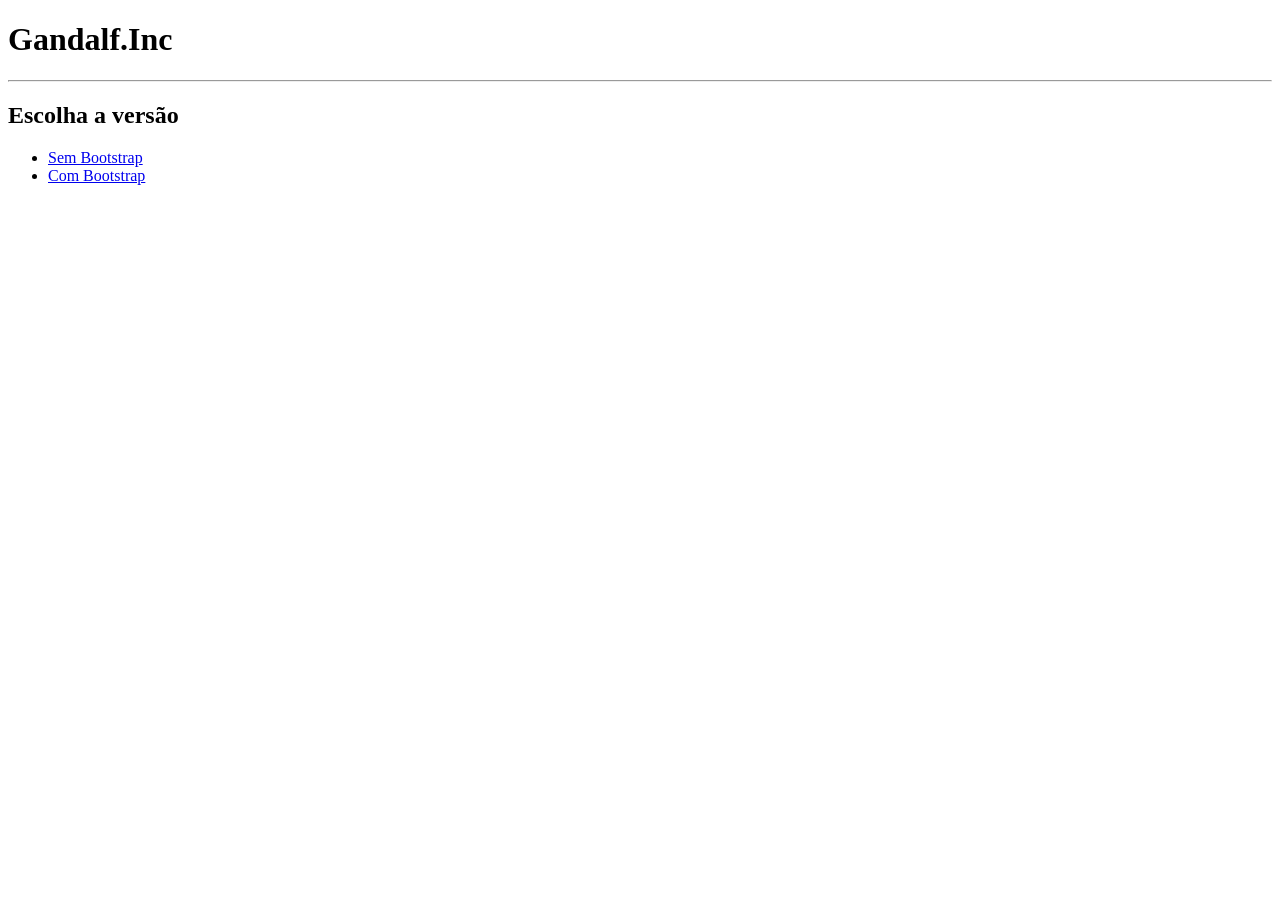
<file: Projeto03/src/Gandalf.BackOffice/Gandalf.BackOffice/Index.html>
﻿<!DOCTYPE html>
<html>
<head>
    <meta charset="utf-8" />
    <title></title>
</head>
<body>
    <h1>Gandalf.Inc</h1>
    <hr />
    <h2>Escolha a versão</h2>
    <ul>
        <li><a href="WithoutBootstrap/index.html">Sem Bootstrap</a></li>
        <li><a href="Bootstrap/index.html">Com Bootstrap</a></li>
    </ul>
</body>
</html>
</file>
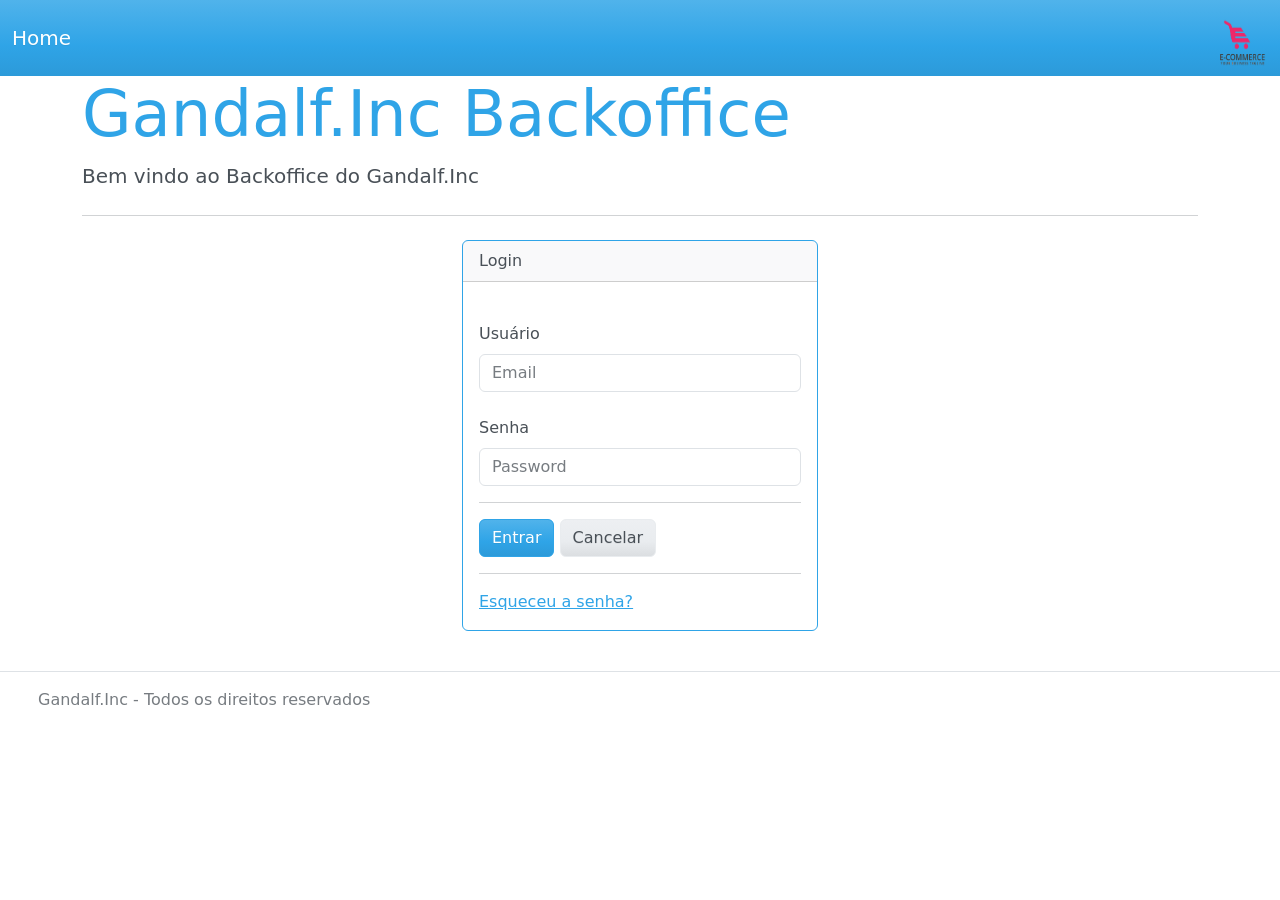
<file: Projeto03/src/Gandalf.BackOffice/Gandalf.BackOffice/Bootstrap/index.html>
﻿<html>
<head>
    <title>Gandalf.Inc - Home</title>
    <link href="../css/bootstrap.min.css" rel="stylesheet" />
    <link href="../css/geral.css" rel="stylesheet" />
    <script src="../script/geral.js"></script>
</head>
<body>


    <nav class="navbar navbar-expand-lg bg-primary" data-bs-theme="dark">
        <div class="container-fluid">
            <a class="navbar-brand" href="#" data-unsp-sanitized="clean">Home</a>

            <div class="collapse navbar-collapse" id="navbarColor01">
                <ul class="navbar-nav me-auto">
                  
                </ul>

                <span class="d-flex">
                    <img src="../img/logo.png" class="logo logoBootstrap" alt="Logo do Gandalf.Inc" />
                </span>
            </div>
        </div>
    </nav>


    <main class="container">

        <div class="jumbotron">
            <h1 class="display-3" data-unsp-sanitized="clean">Gandalf.Inc Backoffice</h1>
            <p class="lead">Bem vindo ao Backoffice do Gandalf.Inc</p>
            <hr class="my-4">
        </div>

        <div class="row">
            <div class="col-md-4 offset-md-4">
                <form>
                    <div class="card border-primary mb-3">
                        <div class="card-header">Login</div>
                        <div class="card-body">
                            <div class="form-group">
                                <label class="form-label mt-4" for="txtUsuario">Usuário</label>
                                <input type="text" class="form-control" id="txtUsuario" placeholder="Email">
                            </div>
                            <div class="form-group">
                                <label class="form-label mt-4" for="txtSenha">Senha</label>
                                <input type="password" class="form-control" id="txtSenha" placeholder="Password">
                            </div>
                            <hr />
                            <div>
                                <input type="button" class="btn btn-primary" onclick="ValidarUsuario()" id="btnEntrar" name="btnEntrar" value="Entrar" />
                                <input type="button" class="btn btn-secondary" id="btnCancelar" name="btnCancelar" value="Cancelar" />
                            </div>
                            <hr />
                            <div>
                                <span>
                                    <a href="#">Esqueceu a senha?</a>
                                </span>
                            </div>
                        </div>
                    </div>
                </form>
            </div>
        </div>
    </main>

    <footer class="d-flex flex-wrap justify-content-between align-items-center py-3 my-4 border-top align-bottom">
        <div class="col-md-4 d-flex align-items-center">
            <a href="/" class="mb-3 me-2 mb-md-0 text-muted text-decoration-none lh-1" data-unsp-sanitized="clean">
                <svg class="bi" width="30" height="24"><use xlink:href="#bootstrap"></use></svg>
            </a>
            <span class="mb-3 mb-md-0 text-muted">Gandalf.Inc - Todos os direitos reservados</span>
        </div>

        <ul class="nav col-md-4 justify-content-end list-unstyled d-flex">
            <li class="ms-3"><a class="text-muted" href="#" data-unsp-sanitized="clean"><svg class="bi" width="24" height="24"><use xlink:href="#twitter"></use></svg></a></li>
            <li class="ms-3"><a class="text-muted" href="#" data-unsp-sanitized="clean"><svg class="bi" width="24" height="24"><use xlink:href="#instagram"></use></svg></a></li>
            <li class="ms-3"><a class="text-muted" href="#" data-unsp-sanitized="clean"><svg class="bi" width="24" height="24"><use xlink:href="#facebook"></use></svg></a></li>
        </ul>
    </footer>

</body>
</html>
</file>
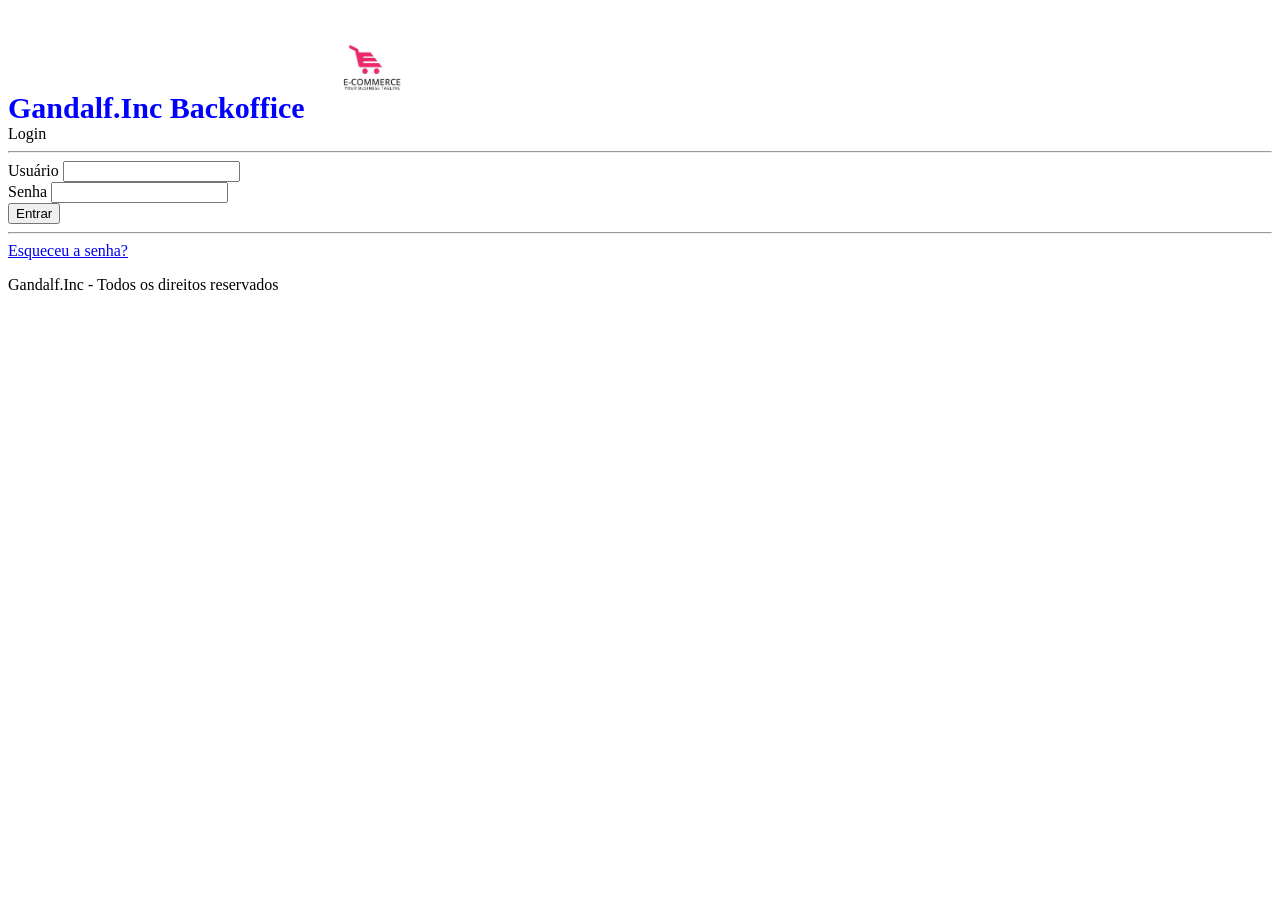
<file: Projeto03/src/Gandalf.BackOffice/Gandalf.BackOffice/WithoutBootstrap/index.html>
﻿<html>
<head>
    <title>Gandalf.Inc - Home</title>
    <link href="../css/geral.css" rel="stylesheet" />
    <script src="../script/geral.js"></script>
</head>
<body>
    <nav>
        <div>
            <span class="titulo">
                Gandalf.Inc Backoffice
            </span>
            <span>
                <img src="../img/logo.jpg" class="logo" alt="Logo do Gandalf.Inc" />
            </span>
        </div>
    </nav>

    <main>
        <form>
            <div class="login">
                <span class="Sign In">
                    Login
                </span>
                <hr />
                <div>
                    <span>
                        <label for="txtUsuario">Usuário</label>
                    </span>
                    <span>
                        <input type="text" id="txtUsuario" name="txtUsuario" />
                    </span>
                </div>
                <div>
                    <span>
                        <label for="txtSenha">Senha</label>
                    </span>
                    <span>
                        <input type="password" id="txtSenha" name="txtSenha" />
                    </span>
                </div>
                <div>
                    <span>
                        <input type="button" onclick="ValidarUsuario()" id="btnEntrar" name="btnEntrar" value="Entrar" />
                    </span>
                </div>
                <hr />
                <div>
                    <span>
                        <a href="#">Esqueceu a senha?</a>
                    </span>
                </div>
            </div>
        </form>
    </main>

    <footer>
        Gandalf.Inc - Todos os direitos reservados
    </footer>
</body>
</html>
</file>
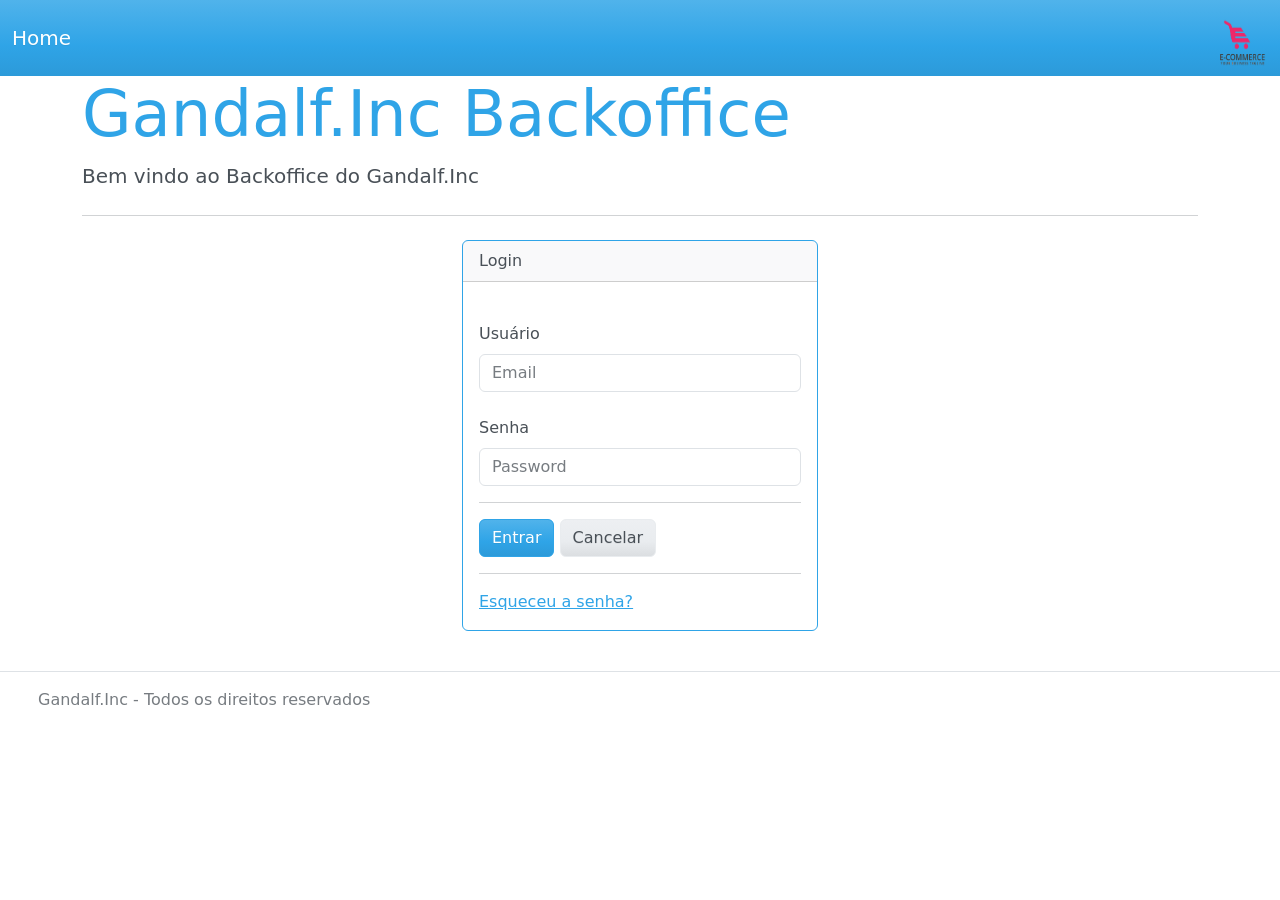
<file: Projeto03/src/Gandalf.BackOffice/Gandalf.BackOffice/Bootstrap/clientes.html>
﻿<html>
<head>
    <title>Gandalf.Inc - Home</title>
    <link href="../css/geral.css" rel="stylesheet" />
    <link href="../css/bootstrap.min.css" rel="stylesheet" />
    <link href="../css/cdn.datatables.net_1.13.5_css_jquery.dataTables.css" rel="stylesheet" />

    <script src="../script/gstatic.com_charts_loader.js"></script>
    <script src="../script/code.jquery.com_jquery-3.7.0.min.js"></script>
    <script src="../script/cdn.datatables.net_1.13.5_js_jquery.dataTables.js"></script>


    <!--Usando CDN-->
    <!--<link href="https://bootswatch.com/5/sandstone/bootstrap.min.css" rel="stylesheet" />-->
    <!--<script type="text/javascript" src="https://www.gstatic.com/charts/loader.js"></script>-->
    <!--<script type="text/javascript" src="https://code.jquery.com/jquery-3.7.0.min.js"></script>-->
    <!--<link rel="stylesheet" href="https://cdn.datatables.net/1.13.5/css/jquery.dataTables.css" />-->
    <!--<script src="https://cdn.datatables.net/1.13.5/js/jquery.dataTables.js"></script>-->

    <script src="../script/geral.js"></script>
</head>
<body>
    <script>
        UsuarioLogado();
    </script>

    <nav class="navbar navbar-expand-lg bg-primary" data-bs-theme="dark">
        <div class="container-fluid">
            <a class="navbar-brand" href="dashboard.html" data-unsp-sanitized="clean">Home</a>

            <div class="collapse navbar-collapse" id="navbarColor01">
                <ul class="navbar-nav me-auto">
                    <li class="nav-item">
                        <a class="nav-link" href="#" data-unsp-sanitized="clean">Clientes</a>
                    </li>
                    <li class="nav-item">
                        <a class="nav-link" href="#" data-unsp-sanitized="clean">Produtos</a>
                    </li>
                    <li class="nav-item">
                        <a class="nav-link" href="#" data-unsp-sanitized="clean">Categorias</a>
                    </li>
                    <li class="nav-item">
                        <a class="nav-link" href="#" data-unsp-sanitized="clean">Pedidos</a>
                    </li>
                    <li class="nav-item">
                        <a class="nav-link" href="#" data-unsp-sanitized="clean">Estoques</a>
                    </li>
                    <li class="nav-item">
                        <a class="nav-link" href="#" data-unsp-sanitized="clean">Lojas</a>
                    </li>
                    <li class="nav-item">
                        <a class="nav-link" href="#" data-unsp-sanitized="clean">Usuários</a>
                    </li>
                </ul>

                <span class="d-flex">
                    <img src="../img/logo.png" class="logo logoBootstrap" alt="Logo do Gandalf.Inc" />
                </span>
            </div>
        </div>
    </nav>


    <main class="container">

        <div class="jumbotron">
            <h1 class="display-3" data-unsp-sanitized="clean">Gandalf.Inc Backoffice</h1>
            <p class="lead">Listagem de Clientes</p>
            <hr class="my-4">
        </div>


        <div class="row">
            <div class="col-md-12">
                <div class="small-box bg-light" id="tabelaCliente">
                    <table id="tblClientes" class="table table-hover">
                        <tbody>
                            <tr>
                                <th>Id</th>
                                <th>Nome</th>
                                <th>Endereço</th>
                                <th>Data de Nascimento</th>
                                <th>Email</th>
                                <th>Cidade</th>
                                <th>NIF</th>
                            </tr>
                            <tr class="table-active">
                                <td></td>
                                <td></td>
                                <td></td>
                                <td></td>
                                <td></td>
                                <td></td>
                                <td></td>
                            </tr>
                        </tbody>
                    </table>
                </div>
            </div>
        </div>
    </main>

    <footer class="d-flex flex-wrap justify-content-between align-items-center py-3 my-4 border-top">
        <div class="col-md-4 d-flex align-items-center">
            <a href="/" class="mb-3 me-2 mb-md-0 text-muted text-decoration-none lh-1" data-unsp-sanitized="clean">
                <svg class="bi" width="30" height="24"><use xlink:href="#bootstrap"></use></svg>
            </a>
            <span class="mb-3 mb-md-0 text-muted">Gandalf.Inc - Todos os direitos reservados</span>
        </div>

        <ul class="nav col-md-4 justify-content-end list-unstyled d-flex">
            <li class="ms-3"><a class="text-muted" href="#" data-unsp-sanitized="clean"><svg class="bi" width="24" height="24"><use xlink:href="#twitter"></use></svg></a></li>
            <li class="ms-3"><a class="text-muted" href="#" data-unsp-sanitized="clean"><svg class="bi" width="24" height="24"><use xlink:href="#instagram"></use></svg></a></li>
            <li class="ms-3"><a class="text-muted" href="#" data-unsp-sanitized="clean"><svg class="bi" width="24" height="24"><use xlink:href="#facebook"></use></svg></a></li>
        </ul>
    </footer>


    <script>
        ObterListagemClientesDatatable();
    </script>

</body>
</html>
</file>
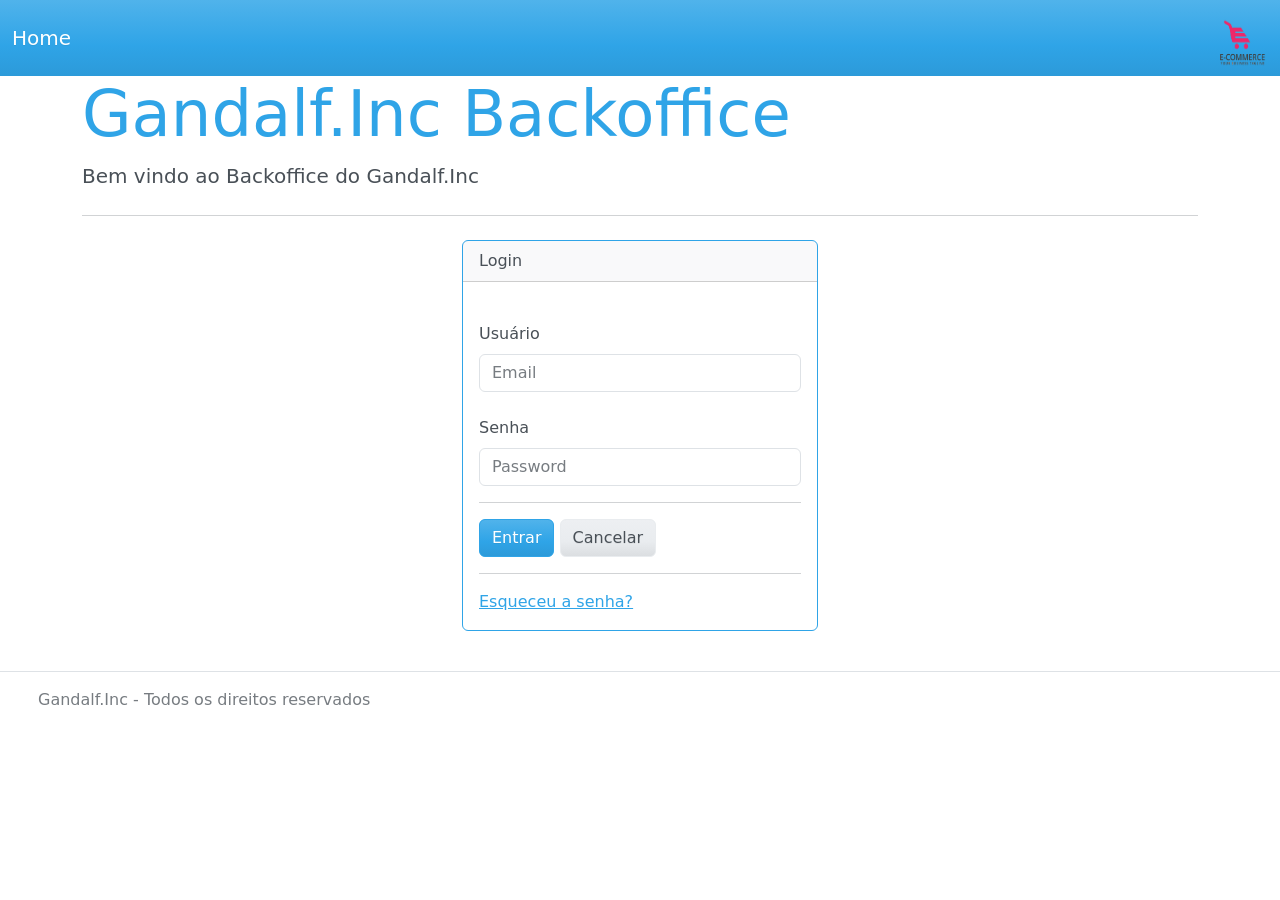
<file: Projeto03/src/Gandalf.BackOffice/Gandalf.BackOffice/Bootstrap/dashboard.html>
﻿<html>
<head>
    <title>Gandalf.Inc - Home</title>
    <link href="../css/geral.css" rel="stylesheet" />
    <link href="../css/bootstrap.min.css" rel="stylesheet" />
    <script src="../script/gstatic.com_charts_loader.js"></script>
    <script src="../script/code.jquery.com_jquery-3.7.0.min.js"></script>

    <!--Usando CDN-->
    <!--<link href="https://bootswatch.com/5/sandstone/bootstrap.min.css" rel="stylesheet" />-->
    <!--<script type="text/javascript" src="https://www.gstatic.com/charts/loader.js"></script>-->
    <!--<script type="text/javascript" src="https://code.jquery.com/jquery-3.7.0.min.js"></script>-->
    <script src="../script/geral.js"></script>
</head>
<body>
    <script>
        UsuarioLogado();
    </script>

    <nav class="navbar navbar-expand-lg bg-primary" data-bs-theme="dark">
        <div class="container-fluid">
            <a class="navbar-brand" href="#" data-unsp-sanitized="clean">Home</a>

            <div class="collapse navbar-collapse" id="navbarColor01">
                <ul class="navbar-nav me-auto">
                    <li class="nav-item">
                        <a class="nav-link" href="clientes.html" data-unsp-sanitized="clean">Clientes</a>
                    </li>
                    <li class="nav-item">
                        <a class="nav-link" href="#" data-unsp-sanitized="clean">Produtos</a>
                    </li>
                    <li class="nav-item">
                        <a class="nav-link" href="#" data-unsp-sanitized="clean">Categorias</a>
                    </li>
                    <li class="nav-item">
                        <a class="nav-link" href="#" data-unsp-sanitized="clean">Pedidos</a>
                    </li>
                    <li class="nav-item">
                        <a class="nav-link" href="#" data-unsp-sanitized="clean">Estoques</a>
                    </li>
                    <li class="nav-item">
                        <a class="nav-link" href="#" data-unsp-sanitized="clean">Lojas</a>
                    </li>
                    <li class="nav-item">
                        <a class="nav-link" href="#" data-unsp-sanitized="clean">Usuários</a>
                    </li>
                </ul>

                <span class="d-flex">
                    <img src="../img/logo.png" class="logo logoBootstrap" alt="Logo do Gandalf.Inc" />
                </span>
            </div>
        </div>
    </nav>


    <main class="container">

        <div class="jumbotron">
            <h1 class="display-3" data-unsp-sanitized="clean">Gandalf.Inc Backoffice</h1>
            <p class="lead">Bem vindo ao Backoffice do Gandalf.Inc</p>
            <hr class="my-4">
        </div>

        <div class="row">
            <div class="col-md-4">
                <div class="alert alert-dismissible  alert-danger">
                    <span id="spanAlerta01"></span>
                </div>
            </div>
            <div class="col-md-4">
                <div class="alert alert-dismissible alert-info">
                    <span id="spanAlerta02"></span>
                </div>
            </div>
            <div class="col-md-4">
                <div class="alert alert-dismissible alert-primary">
                    <span id="spanAlerta03"></span>
                </div>
            </div>
        </div>

        <hr />
        <div class="row">
            <div class="col-lg-3 col-6">
                <div class="small-box bg-light">
                    <div class="inner">
                        <h3 data-unsp-sanitized="clean" id="estPedidos">0</h3>
                        <p>Pedidos</p>
                    </div>
                    <div class="icon">
                        <i class="ion ion-bag"></i>
                    </div>
                    <a class="small-box-footer" href="pedidos.html" data-unsp-sanitized="clean">
                        Maiores informações
                        <i class="fas fa-arrow-circle-right"></i>
                    </a>
                </div>
            </div>
            <div class="col-lg-3 col-6">
                <div class="small-box bg-light">
                    <div class="inner">
                        <h3 data-unsp-sanitized="clean" id="estClientes">0</h3>
                        <p>Novos Clientes</p>
                    </div>
                    <div class="icon">
                        <i class="ion ion-refresh"></i>
                    </div>
                    <a class="small-box-footer" href="clientes.html" data-unsp-sanitized="clean">
                        More info
                        <i class="fas fa-arrow-circle-right"></i>
                    </a>
                </div>
            </div>
            <div class="col-lg-3 col-6">
                <div class="small-box bg-light">
                    <div class="inner">
                        <h3 data-unsp-sanitized="clean" id="estEstoques">0</h3>
                        <p>Estoques</p>
                    </div>
                    <div class="icon">
                        <i class="ion ion-person-add"></i>
                    </div>
                    <a class="small-box-footer" href="estoques.html" data-unsp-sanitized="clean">
                        More info
                        <i class="fas fa-arrow-circle-right"></i>
                    </a>
                </div>
            </div>
            <div class="col-lg-3 col-6">
                <div class="small-box bg-light">
                    <div class="inner">
                        <h3 data-unsp-sanitized="clean" id="estProdutos">0</h3>
                        <p>Produtos</p>
                    </div>
                    <div class="icon">
                        <i class="ion ion-pie-graph"></i>
                    </div>
                    <a class="small-box-footer" href="produtos.html" data-unsp-sanitized="clean">
                        More info
                        <i class="fas fa-arrow-circle-right"></i>
                    </a>
                </div>
            </div>
        </div>


        <hr />
        <div class="row">
            <div class="col-md-6">
                <div class="small-box bg-light-subtle grafico" id="graficoVendas"></div>
            </div>
            <div class="col-md-6">
                <div class="small-box bg-light-subtle grafico" id="graficoNovosClientes"></div>
            </div>
        </div>

    </main>

    <footer class="d-flex flex-wrap justify-content-between align-items-center py-3 my-4 border-top">
        <div class="col-md-4 d-flex align-items-center">
            <a href="/" class="mb-3 me-2 mb-md-0 text-muted text-decoration-none lh-1" data-unsp-sanitized="clean">
                <svg class="bi" width="30" height="24"><use xlink:href="#bootstrap"></use></svg>
            </a>
            <span class="mb-3 mb-md-0 text-muted">Gandalf.Inc - Todos os direitos reservados</span>
        </div>

        <ul class="nav col-md-4 justify-content-end list-unstyled d-flex">
            <li class="ms-3"><a class="text-muted" href="#" data-unsp-sanitized="clean"><svg class="bi" width="24" height="24"><use xlink:href="#twitter"></use></svg></a></li>
            <li class="ms-3"><a class="text-muted" href="#" data-unsp-sanitized="clean"><svg class="bi" width="24" height="24"><use xlink:href="#instagram"></use></svg></a></li>
            <li class="ms-3"><a class="text-muted" href="#" data-unsp-sanitized="clean"><svg class="bi" width="24" height="24"><use xlink:href="#facebook"></use></svg></a></li>
        </ul>
    </footer>


    <script>
        ObterAlertas();
        ObterEstatisticasBootstrap();
        ObterGraficoVendas();
        ObterGraficoNovosClientes();
    </script>

</body>
</html>
</file>
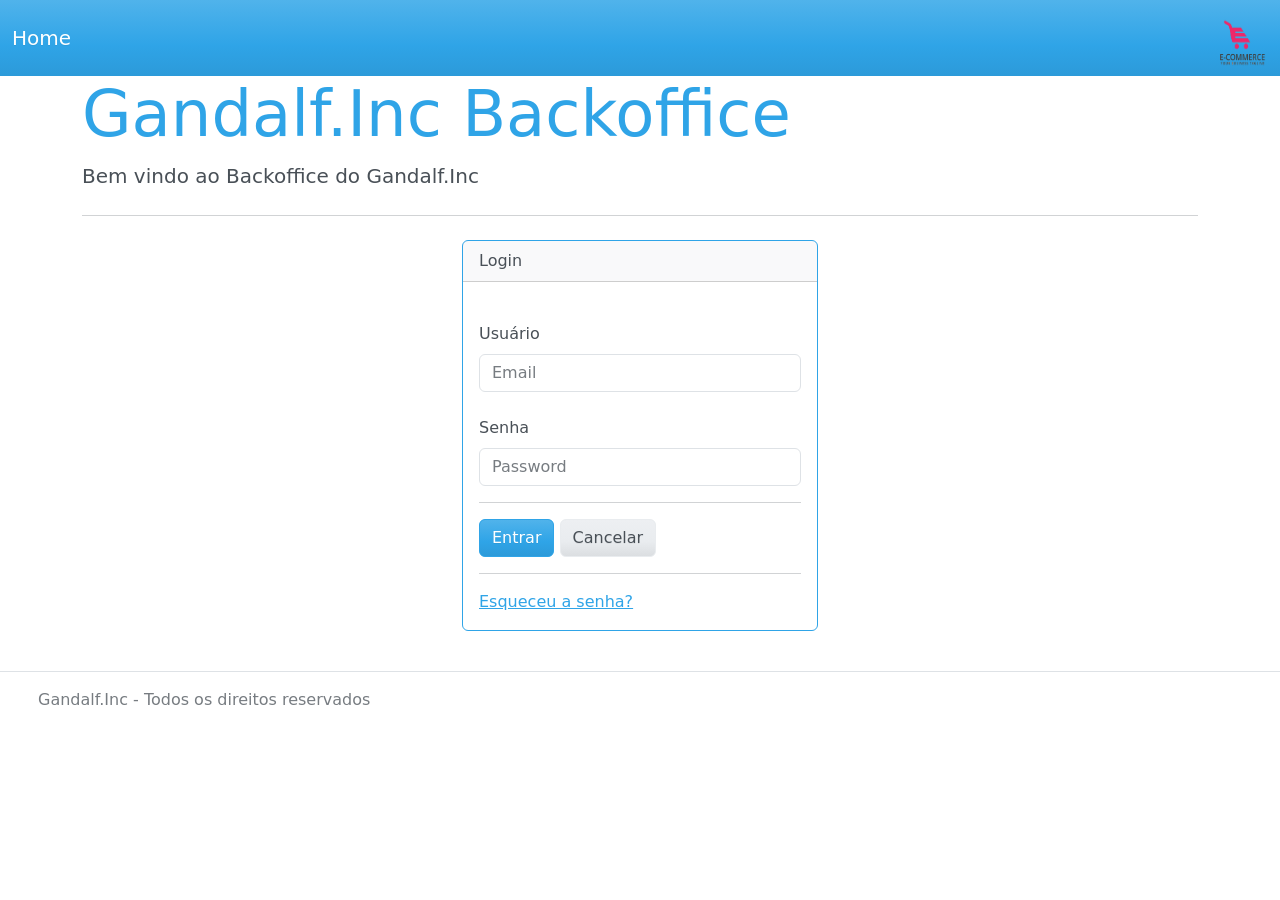
<file: Projeto03/src/Gandalf.BackOffice/Gandalf.BackOffice/Bootstrap/modeloListagem.html>
﻿<html>
<head>
    <title>Gandalf.Inc - Home</title>
    <link href="../css/geral.css" rel="stylesheet" />
    <link href="../css/bootstrap.min.css" rel="stylesheet" />
    <script src="../script/gstatic.com_charts_loader.js"></script>
    <script src="../script/code.jquery.com_jquery-3.7.0.min.js"></script>

    <!--Usando CDN-->
    <!--<link href="https://bootswatch.com/5/sandstone/bootstrap.min.css" rel="stylesheet" />-->
    <!--<script type="text/javascript" src="https://www.gstatic.com/charts/loader.js"></script>-->
    <!--<script type="text/javascript" src="https://code.jquery.com/jquery-3.7.0.min.js"></script>-->
    <script src="../script/geral.js"></script>
</head>
<body>
    <script>
        UsuarioLogado();
    </script>

    <nav class="navbar navbar-expand-lg bg-primary" data-bs-theme="dark">
        <div class="container-fluid">
            <a class="navbar-brand" href="dashboard.html" data-unsp-sanitized="clean">Home</a>

            <div class="collapse navbar-collapse" id="navbarColor01">
                <ul class="navbar-nav me-auto">
                    <li class="nav-item">
                        <a class="nav-link" href="#" data-unsp-sanitized="clean">Clientes</a>
                    </li>
                    <li class="nav-item">
                        <a class="nav-link" href="#" data-unsp-sanitized="clean">Produtos</a>
                    </li>
                    <li class="nav-item">
                        <a class="nav-link" href="#" data-unsp-sanitized="clean">Categorias</a>
                    </li>
                    <li class="nav-item">
                        <a class="nav-link" href="#" data-unsp-sanitized="clean">Pedidos</a>
                    </li>
                    <li class="nav-item">
                        <a class="nav-link" href="#" data-unsp-sanitized="clean">Estoques</a>
                    </li>
                    <li class="nav-item">
                        <a class="nav-link" href="#" data-unsp-sanitized="clean">Lojas</a>
                    </li>
                    <li class="nav-item">
                        <a class="nav-link" href="#" data-unsp-sanitized="clean">Usuários</a>
                    </li>
                </ul>

                <span class="d-flex">
                    <img src="../img/logo.png" class="logo logoBootstrap" alt="Logo do Gandalf.Inc" />
                </span>
            </div>
        </div>
    </nav>


    <main class="container">

        <div class="jumbotron">
            <h1 class="display-3" data-unsp-sanitized="clean">Gandalf.Inc Backoffice</h1>
            <p class="lead">Ops, falta terminar isso</p>
            <hr class="my-4">
        </div>


        <hr />
        <div class="row">
            <div class="col-md-12">
                <div class="small-box bg-light">

                </div>
            </div>
        </div>
    </main>

    <footer class="d-flex flex-wrap justify-content-between align-items-center py-3 my-4 border-top">
        <div class="col-md-4 d-flex align-items-center">
            <a href="/" class="mb-3 me-2 mb-md-0 text-muted text-decoration-none lh-1" data-unsp-sanitized="clean">
                <svg class="bi" width="30" height="24"><use xlink:href="#bootstrap"></use></svg>
            </a>
            <span class="mb-3 mb-md-0 text-muted">Gandalf.Inc - Todos os direitos reservados</span>
        </div>

        <ul class="nav col-md-4 justify-content-end list-unstyled d-flex">
            <li class="ms-3"><a class="text-muted" href="#" data-unsp-sanitized="clean"><svg class="bi" width="24" height="24"><use xlink:href="#twitter"></use></svg></a></li>
            <li class="ms-3"><a class="text-muted" href="#" data-unsp-sanitized="clean"><svg class="bi" width="24" height="24"><use xlink:href="#instagram"></use></svg></a></li>
            <li class="ms-3"><a class="text-muted" href="#" data-unsp-sanitized="clean"><svg class="bi" width="24" height="24"><use xlink:href="#facebook"></use></svg></a></li>
        </ul>
    </footer>


    <script>
        ObterAlertas();
        ObterEstatisticasBootstrap();
        ObterGraficoVendas();
        ObterGraficoNovosClientes();
    </script>

</body>
</html>
</file>
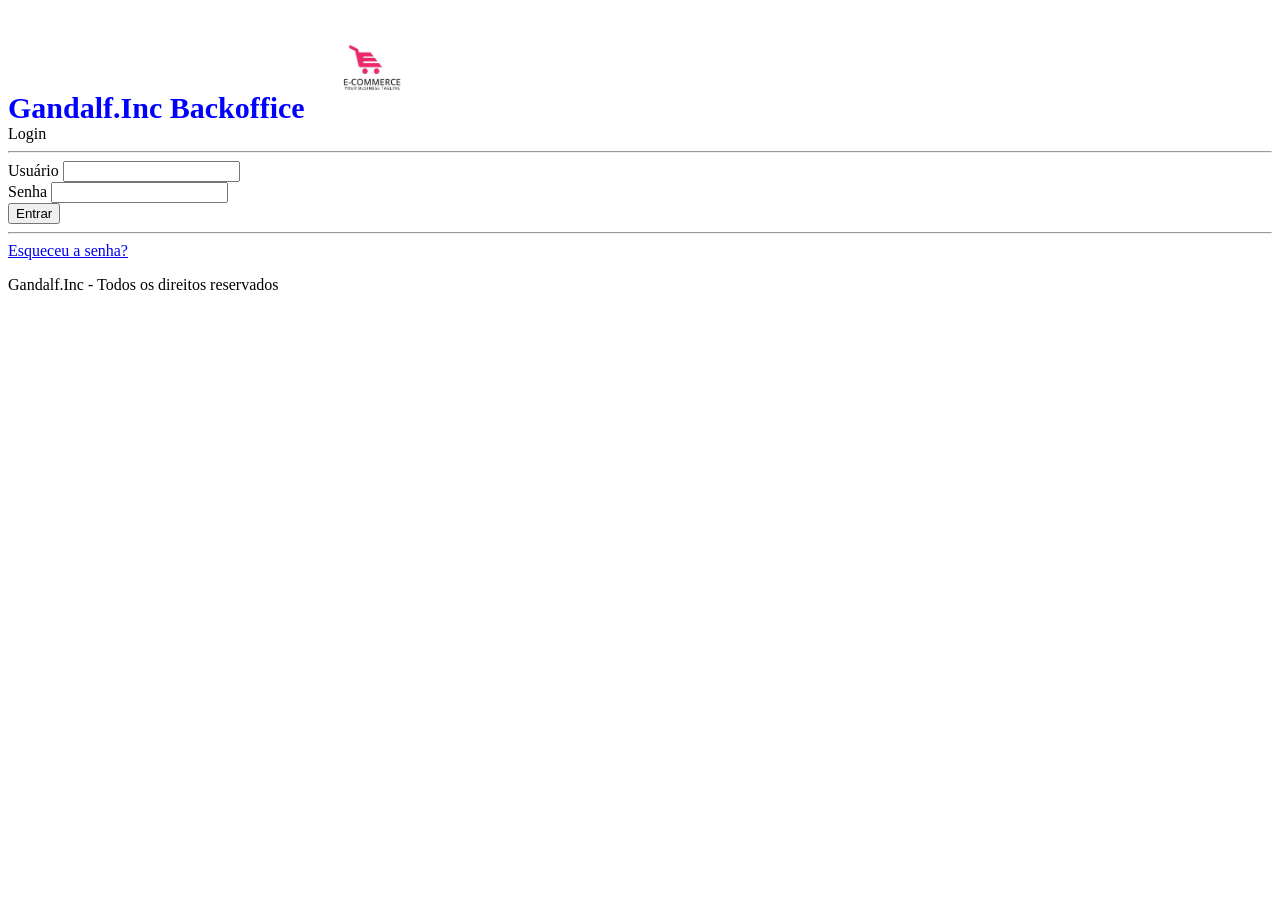
<file: Projeto03/src/Gandalf.BackOffice/Gandalf.BackOffice/WithoutBootstrap/clientes.html>
﻿<!DOCTYPE html>
<html>
<head>
    <title>Gandalf.Inc - Clientes</title>
    <link href="../css/geral.css" rel="stylesheet" />
    <script src="../script/geral.js"></script>
</head>
<body>
    <script>
        UsuarioLogado();
    </script>

    <nav>
        <div>
            <span class="titulo">
                Gandalf.Inc Backoffice
            </span>
            <span>
                <img src="../img/logo.jpg" class="logo" alt="Logo do Gandalf.Inc" />
            </span>
        </div>
    </nav>
    <main>
        <h1>Clientes</h1>

        <table id="tblClientes" border="1">
            <tr>
                <th>
                    Id
                </th>
                <th>
                    Nome
                </th>
                <th>
                    Data Nascimento
                </th>
                <th>
                    Endereço
                </th>
                <th>
                    Cidade
                </th>
                <th>
                    Email
                </th>
                <th>
                    NIF
                </th>
            </tr>
            <tr>
                <td></td>
                <td></td>
                <td></td>
                <td></td>
                <td></td>
                <td></td>
                <td></td>
                <td></td>
            </tr>
            
        </table>

        <nav>
            <span>Primeira</span>
            <span>Anterior</span>
            <span>Próxima</span>
            <span>Última</span>
        </nav>

        <input type="button" value="Novo Cliente" onclick="window.location.href='novoCliente.html'" />

    </main>

    <footer>
        Gandalf.Inc - Todos os direitos reservados
    </footer>

    <script>
        var dados = ObterClientes();
        FormatarClientes(dados);
    </script>


</body>
</html>
</file>
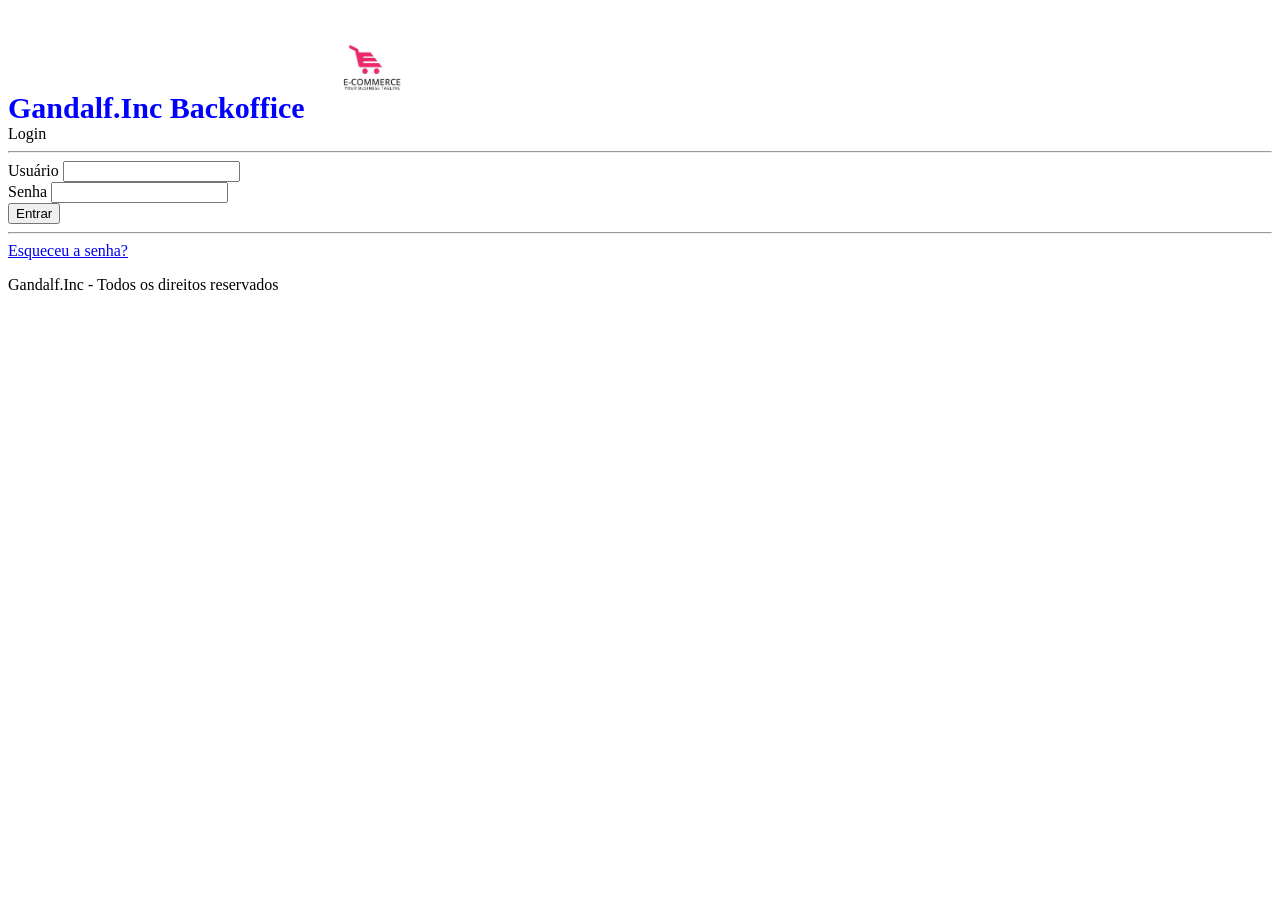
<file: Projeto03/src/Gandalf.BackOffice/Gandalf.BackOffice/WithoutBootstrap/dashboard.html>
﻿<!DOCTYPE html>
<html>
<head>
    <title>Gandalf.Inc - Dashboard</title>
    <link href="../css/geral.css" rel="stylesheet" />
    <script src="../script/geral.js"></script>
</head>
<body>
    <script>
        UsuarioLogado();
    </script>

    <nav>
        <div>
            <span class="titulo">
                Gandalf.Inc Backoffice
            </span>
            <span>
                <img src="../img/logo.jpg" class="logo" alt="Logo do Gandalf.Inc" />
            </span>
        </div>
    </nav>
    <main>
        <h1>Dashboard</h1>

        <div id="divAlertas">
            <div id="spanAlerta01"></div>
            <div id="spanAlerta02"></div>
            <div id="spanAlerta03"></div>
        </div>


        <div id="divEstatisticas">
            <div id="estatistica01"></div>
            <div id="estatistica02"></div>
            <div id="estatistica03"></div>
            <div id="estatistica04"></div>
        </div>



    </main>

    <footer>
        Gandalf.Inc - Todos os direitos reservados
    </footer>

    <script>
        ObterAlertas();
        ObterEstatisticas();
    </script>


</body>
</html>
</file>
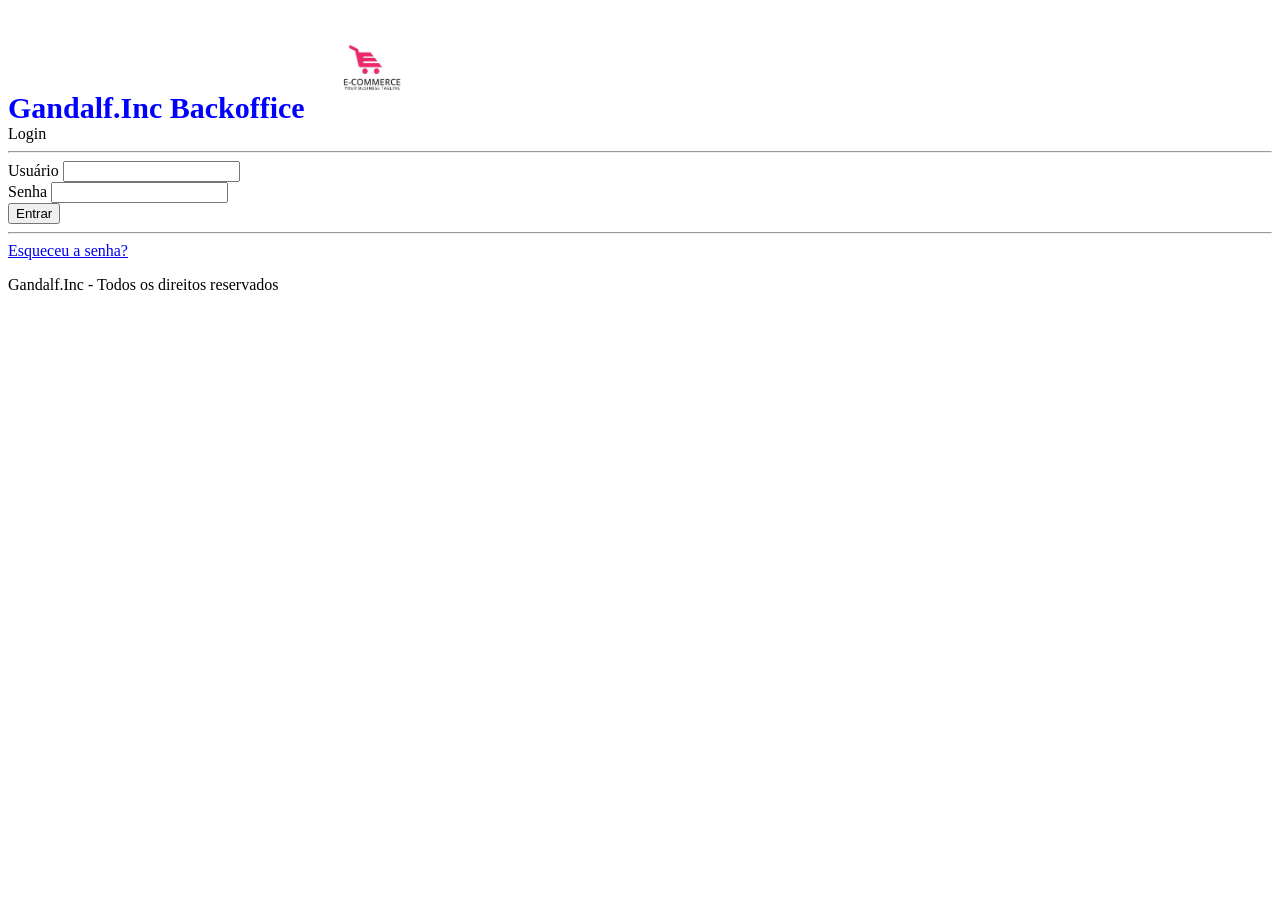
<file: Projeto03/src/Gandalf.BackOffice/Gandalf.BackOffice/WithoutBootstrap/novoCliente.html>
﻿<!DOCTYPE html>
<html>
<head>
    <title>Gandalf.Inc - Clientes</title>
    <link href="../css/geral.css" rel="stylesheet" />
    <script src="../script/geral.js"></script>
</head>
<body>
    <script>
        UsuarioLogado();
    </script>

    <nav>
        <div>
            <span class="titulo">
                Gandalf.Inc Backoffice
            </span>
            <span>
                <img src="../img/logo.jpg" class="logo" alt="Logo do Gandalf.Inc" />
            </span>
        </div>
    </nav>
    <main>
        <h1>Clientes</h1>

        <form>
            <fieldset>
                <div>
                    <label for="txtNome">Nome</label>
                    <input type="text" name="txtNome" value="" />
                </div>
                <div>
                    <label for="txtDataNascimento">Data de Nascimento</label>
                    <input type="date" name="txtDataNascimento" value="" />
                </div>
                <div>
                    <label for="txtNif">Número de Identificação Fiscal</label>
                    <input type="text" name="txtNif" value="" />
                </div>
            </fieldset>

            <fieldset>
                <div>
                    <label for="txtEndereco">Endereço</label>
                    <input type="text" name="txtEndereco" value="" />
                </div>
                <div>
                    <label for="txtCidade">Cidade</label>
                    <input type="date" name="txtCidade" value="" />
                </div>
                <div>
                    <label for="txtEmail">Endereço Eletrônico</label>
                    <input type="email" name="txtEmail" value="" />
                </div>
            </fieldset>


            <input type="button" value="Salvar" onclick="alert('Falta implementar')"/>
        </form>

    </main>

    <footer>
        Gandalf.Inc - Todos os direitos reservados
    </footer>

    <script>
        ObterClientes();
    </script>


</body>
</html>
</file>
<file: Projeto03/src/Gandalf.BackOffice/Gandalf.BackOffice/css/geral.css>
﻿body {
}


.titulo {
    color: blue;
    font-size: 30px;
    font-weight: bold;
    text-align: center;
}

.logo {
    width: 100px;
    height: 100px;
    margin-left: 10px;
    margin-top: 10px;
    text-align: right
}

.logoBootstrap {
    width: 50px;
    height: 50px;
}

#lblMensagemErro {
    color: red;
    font-size: 20px;
    font-weight: bold;
    text-align: center;
}

.grafico {
    width: 100%;
    height: 250px;
}
</file>
